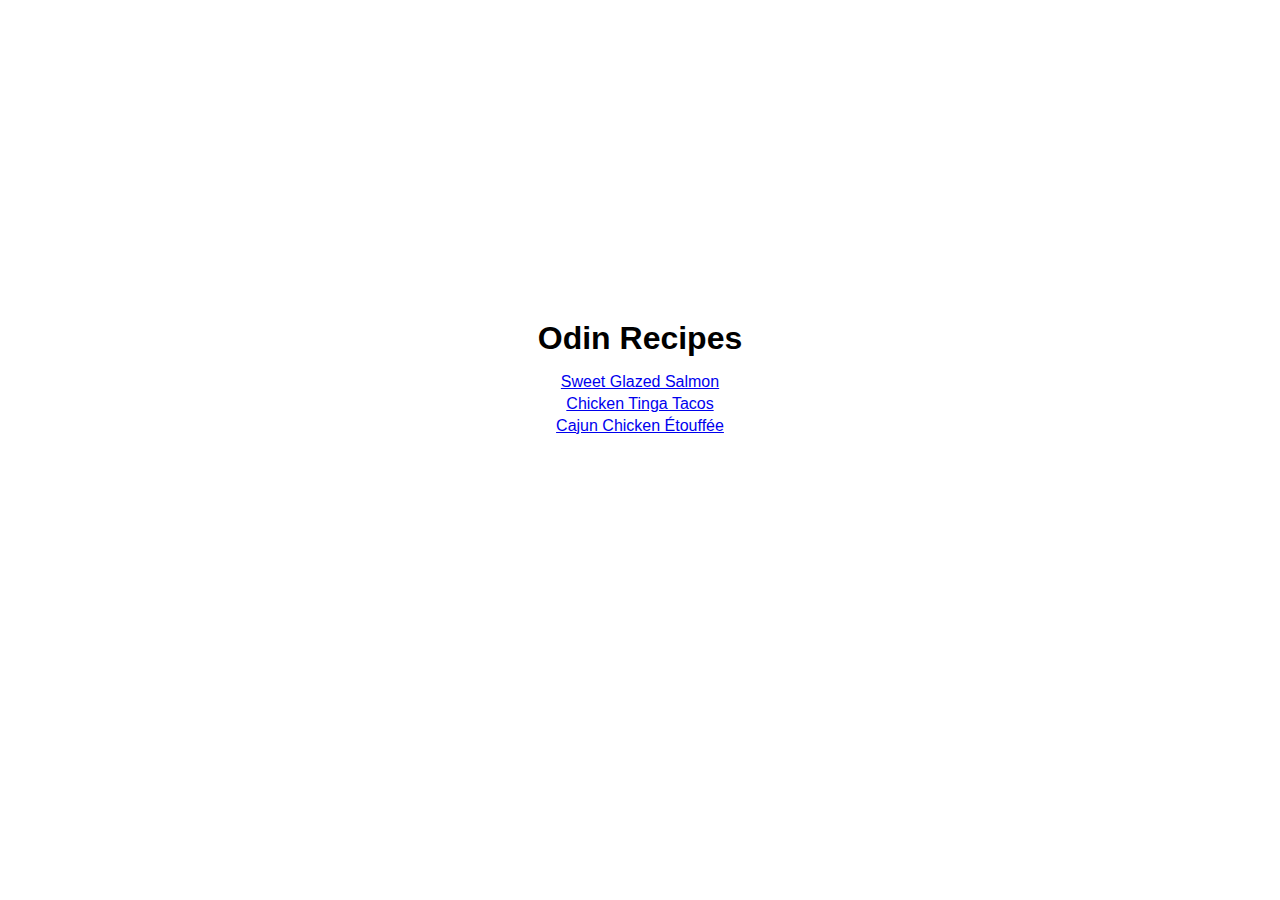
<file: index.html>
<!DOCTYPE html>
<html lang="en">
<head>
    <meta charset="UTF-8">
    <meta http-equiv="X-UA-Compatible" content="IE=edge">
    <meta name="viewport" content="width=device-width, initial-scale=1.0">
    <title>Recipes Website</title>
    <link rel="stylesheet" href="styles.css">
</head>
<body>
    <div class="container">
    <h1>Odin Recipes</h1>
    <ul>
        <li><a href="./recipes/sweetglazedsalmon.html">Sweet Glazed Salmon</a></li>
        <li><a href="./recipes/chickentingatacos.html">Chicken Tinga Tacos</a></li>
        <li><a href="./recipes/cajunchickenetouffee.html">Cajun Chicken Étouffée</a></li>
    </ul>
    </div>
</body>
</html>
</file>
<file: styles.css>
* {
    font-family: Verdana, Geneva, Tahoma, sans-serif;
    margin: 0;
    padding: 0;
}
.container {
    text-align: center;
    margin: 25%;
    /* border: 3px solid green; */
    /* padding: 10px; */
}

h1 {
    padding-bottom: 1rem;
}

li {
    padding-bottom: .25rem;
    list-style-type: none;
}
</file>
